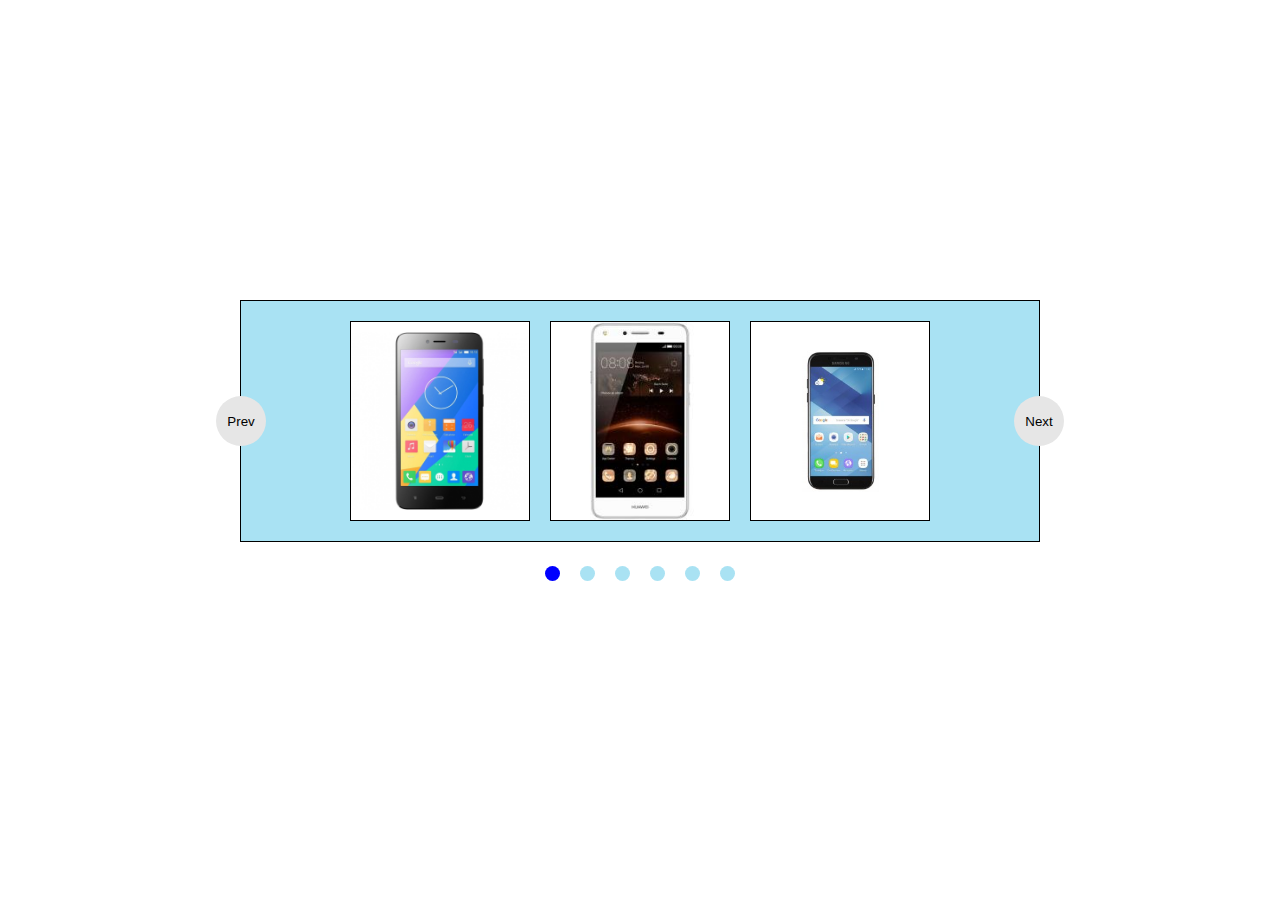
<file: index.html>
<!DOCTYPE html>
<html lang="en">
<head>
    <meta charset="UTF-8">
    <meta name="viewport" content="width=device-width, initial-scale=1">
    <title>Title</title>
    <link rel="stylesheet" href="css/style.css">
</head>
<body>
    <div class="parent-block">
        <div class="slider js-slider">
            <div class="slider-wrap">
                <div class="slides-zone">
                    <div class="slider-body js-slider-body">
                        <div class="slider-track js-slider-track">
                            <!--<div class="slider-item js-slider-item">-->
                                <!--<div class="slider-item-inner">-->
                                    <!--<img src="./img/slide-1.jpg" alt="#">-->
                                <!--</div>-->
                            <!--</div>-->
                            <!--<div class="slider-item js-slider-item">-->
                                <!--<div class="slider-item-inner">-->
                                    <!--<img src="./img/slide-2.jpg" alt="#">-->
                                <!--</div>-->
                            <!--</div>-->
                            <!--<div class="slider-item js-slider-item">-->
                                <!--<div class="slider-item-inner">-->
                                  <!--<img src="./img/slide-3.jpg" alt="#">-->
                                <!--</div>-->
                            <!--</div>-->
                            <!--<div class="slider-item js-slider-item">-->
                                <!--<div class="slider-item-inner">-->
                                 <!--<img src="./img/slide-4.jpg" alt="#">-->
                                <!--</div>-->
                            <!--</div>-->
                            <!--<div class="slider-item js-slider-item">-->
                                <!--<div class="slider-item-inner">-->
                                    <!--<img src="./img/slide-5.jpg" alt="#">-->
                                <!--</div>-->
                            <!--</div>-->
                            <!--<div class="slider-item js-slider-item">-->
                                <!--<div class="slider-item-inner">-->
                                    <!--<img src="./img/slide-6.jpg" alt="#">-->
                                <!--</div>-->
                            <!--</div>-->
                        </div>
                    </div>
                </div>
            </div>
        </div>
    </div>
    <script src="js/common.js"></script>
</body>
</html>
</file>
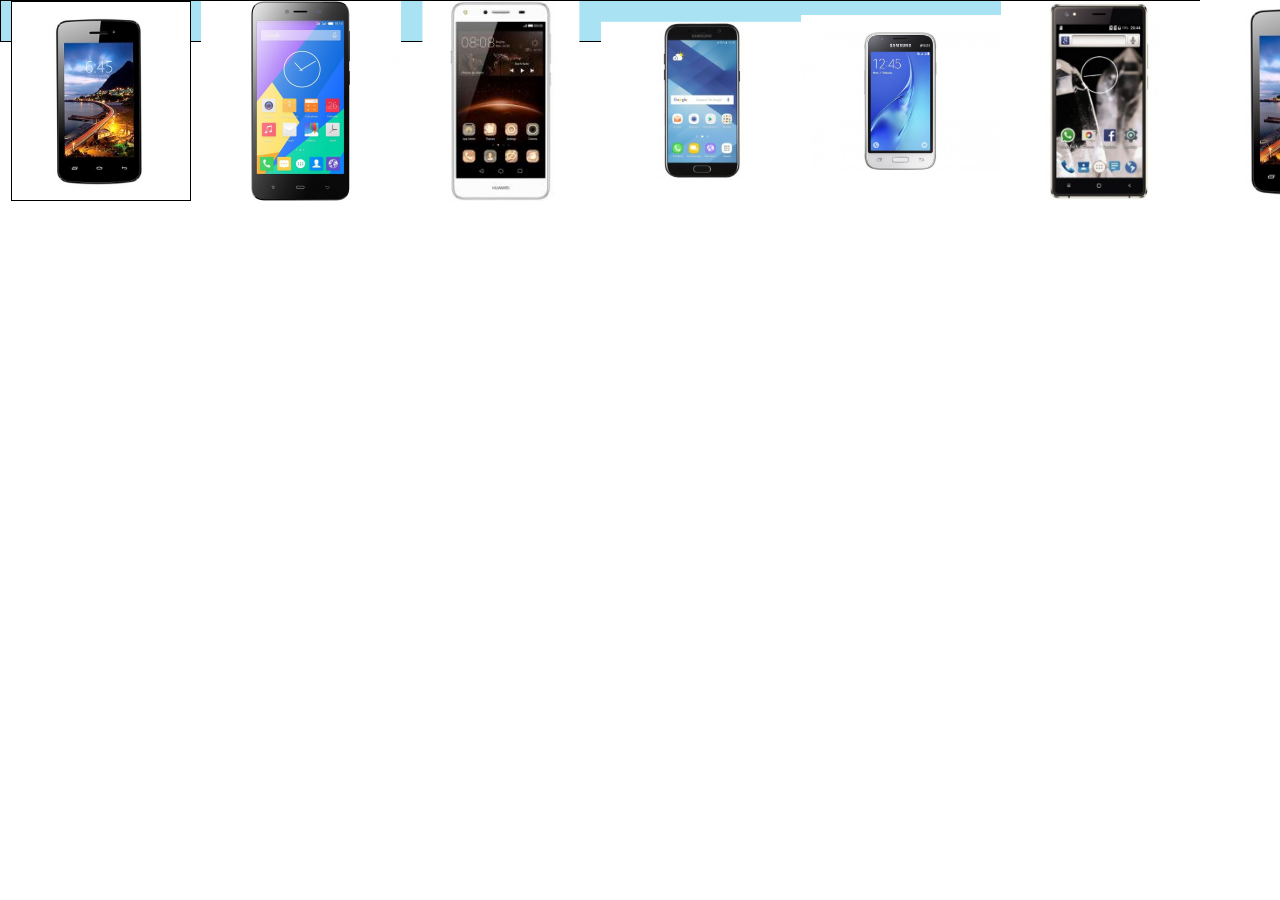
<file: index.htm.html>
<!DOCTYPE html>
<html lang="en">
<head>
    <meta charset="UTF-8">
    <title>Title</title>
    <link rel="stylesheet" href="css/style.css">
</head>
<body>

    <div class="slider js-slider-body">
        <div class="slider-wrap">
            <div class="slider-track js-slider-track">
                <div class="slider-item js-slider-item">
                    <img src="./img/slide-1.jpg" alt="#">
                </div>
                <div class="slider-item js-slider-item">
                    <img src="./img/slide-2.jpg" alt="#">
                </div>
                <div class="slider-item js-slider-item">
                    <img src="./img/slide-3.jpg" alt="#">
                </div>
                <div class="slider-item js-slider-item">
                    <img src="./img/slide-4.jpg" alt="#">
                </div>
                <div class="slider-item js-slider-item">
                    <img src="./img/slide-5.jpg" alt="#">
                </div>
                <div class="slider-item js-slider-item">
                    <img src="./img/slide-6.jpg" alt="#">
                </div>
            </div>
        </div>
    </div>

    <script src="js/common.js"></script>
</body>
</html>
</file>
<file: css/style.css>
html, body, div, span, applet, object, iframe,
h1, h2, h3, h4, h5, h6, p, blockquote, pre,
a, abbr, acronym, address, big, cite, code,
del, dfn, em, img, ins, kbd, q, s, samp,
small, strike, strong, sub, sup, tt, var,
b, u, i, center,
dl, dt, dd, ol, ul, li,
fieldset, form, label, legend,
table, caption, tbody, tfoot, thead, tr, th, td,
article, aside, canvas, details, embed,
figure, figcaption, footer, header, hgroup,
menu, nav, output, ruby, section, summary,
time, mark, audio, video {
    margin: 0;
    padding: 0;
    border: 0;
    font-size: 100%;
    font: inherit;
    vertical-align: baseline;
}
/* HTML5 display-role reset for older browsers */
article, aside, details, figcaption, figure,
footer, header, hgroup, menu, nav, section {
    display: block;
}
body {
    line-height: 1;
}
ol, ul {
    list-style: none;
}
blockquote, q {
    quotes: none;
}
blockquote:before, blockquote:after,
q:before, q:after {
    content: '';
    content: none;
}
table {
    border-collapse: collapse;
    border-spacing: 0;
}

* {
    box-sizing: border-box;
}

.parent-block {
    margin: 300px auto;
    max-width: 880px;
    padding: 0 40px;
}

.slider {
    width: 100%;
    position: relative;
    border: 1px solid #000;
    background: #A9E2F3;
}

.slides-zone {
    overflow: hidden;
}

.slider-wrap {
    position: relative;
    width: 100%;
    padding: 20px 30px;
}

.slider-body {
    margin: 0 auto;
    height: 200px;
    overflow: hidden;
    position: relative;
}

.slider-item {
    width: 200px;
    padding: 0 10px;
    float: left;
    height: 200px;
    position: relative;
}

.slider-item img {
    position: absolute;
    left: 50%;
    top: 50%;
    max-width: 100%;
    max-height: 100%;
    transform: translate(-50%, -50%);
}

.slider-item-inner {
    position: relative;
    width: 100%;
    height: 100%;
    background: #fff;
    border: 1px solid #000;
}

.slider-track {
    position: absolute;
    left: 0;
    top: 0;
    transition: transform 0.8s;
}

.slider-track:after {
    content: "";
    display: table;
    clear: both;
}

.slider-btn {
    position: absolute;
    width: 50px;
    height: 50px;
    background: #E6E6E6;
    text-align: center;
    border-radius: 50%;
    border: none;
    left: -25px;
    top: 0;
    bottom: 0;
    margin: auto;
    cursor: pointer;
}

.slider-btn:focus {
    outline: none;
}

.slider-btn--next {
    left: auto;
    right: -25px;
}

.slider-dots-block {
    position: absolute;
    bottom: -50px;
    left: 50%;
    -webkit-transform: translateX(-50%);
    -moz-transform: translateX(-50%);
    -ms-transform: translateX(-50%);
    -o-transform: translateX(-50%);
    transform: translateX(-50%);
    margin: auto;
    padding: 10px;
    display: flex;
    justify-content: space-around;
}

.slider-dot {
    background: #A9E2F3;
    border-radius: 50%;
    width: 15px;
    height: 15px;
    border: none;
    padding: 0;
    cursor: pointer;
}

.slider-dot.active {
    background: blue;
}

.slider-dot:not(:last-child) {
    margin-right: 20px;
}

.slider-dot:focus {
    outline: none;
}
</file>
